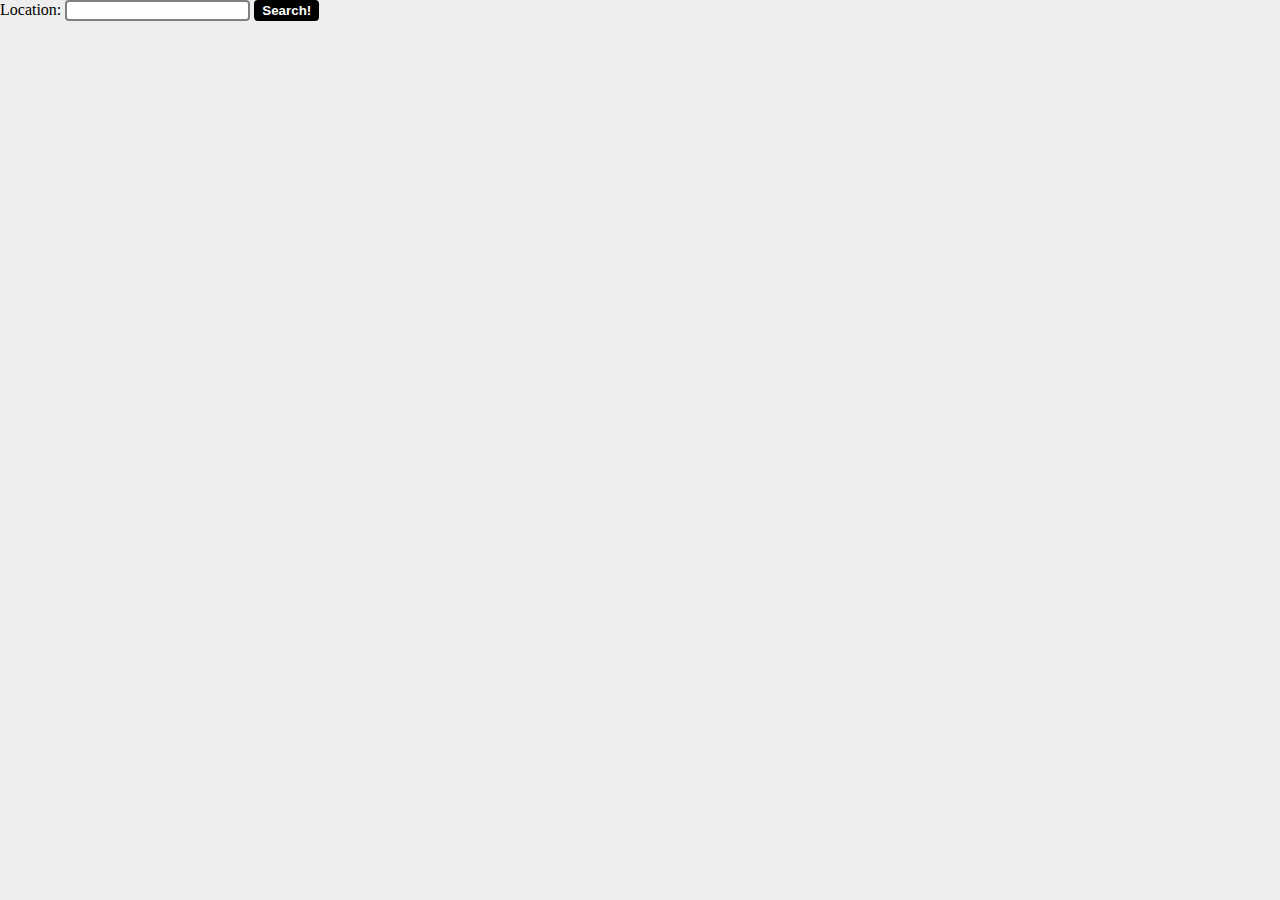
<file: index.html>
<!DOCTYPE html>
<html lang="en">
<head>
    <meta charset="UTF-8">
    <meta name="viewport" content="width=device-width, initial-scale=1.0">
    <title>Weather App</title>
<script defer src="main.js"></script></head>
<body>
    <label for="loc">Location:</label>
    <input id="loc">
    <button type="submit" id="search">Search!</button>
    <div id="container">
    </div>
</body>
</html>
</file>
